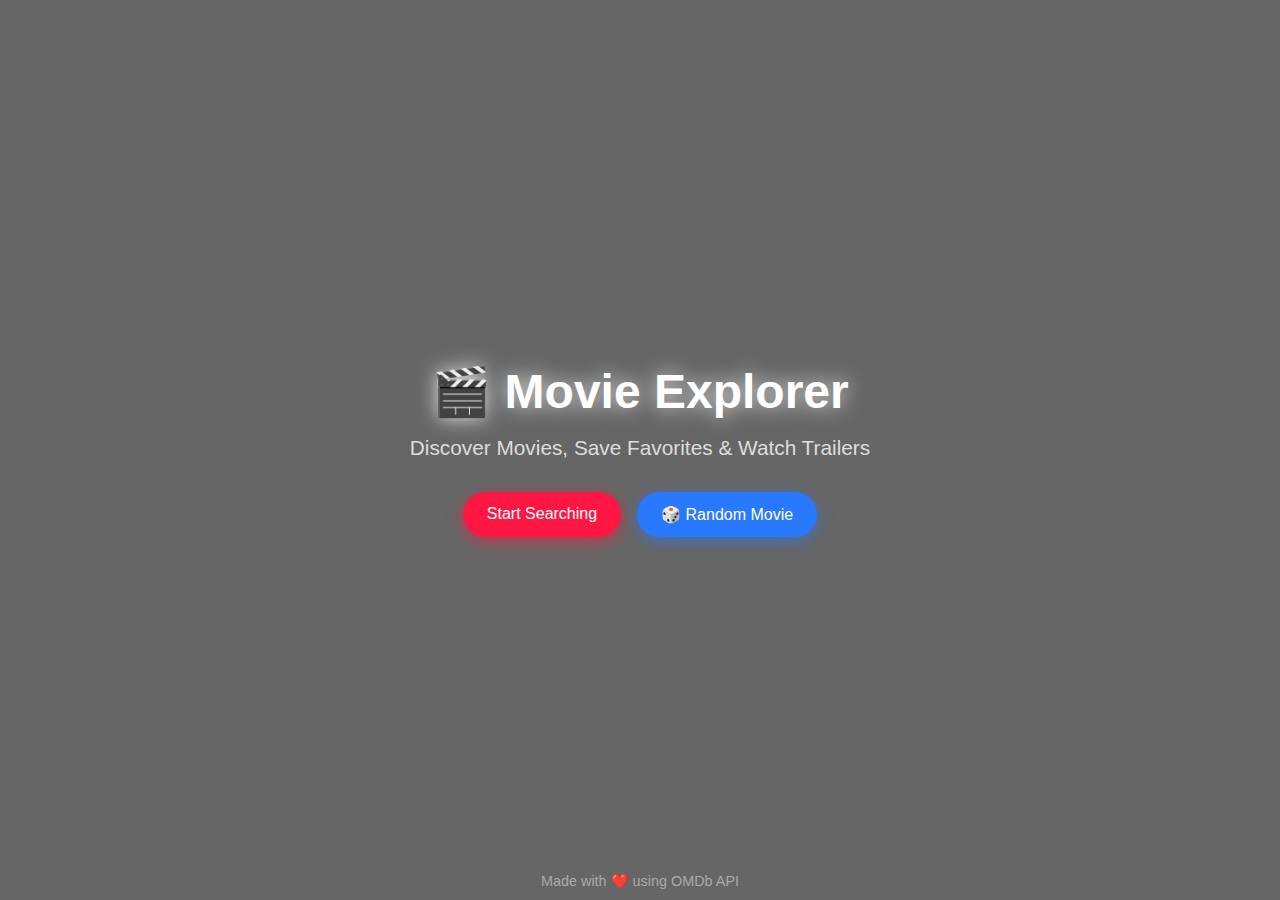
<file: movie-search-v2-main/index.html>
<!DOCTYPE html>
<html lang="en">
<head>
  <meta charset="UTF-8">
  <meta name="viewport" content="width=device-width, initial-scale=1.0">
  <title>Movie Explorer</title>
  <link rel="stylesheet" href="landing.css">
</head>
<body>
  <div class="overlay"></div>
  
  <div class="hero">
    <h1>🎬 Movie Explorer</h1>
    <p>Discover Movies, Save Favorites & Watch Trailers</p>
    <div class="buttons">
      <a href="indexs.html" class="btn search-btn">Start Searching</a>
      <button id="randomBtn" class="btn random-btn">🎲 Random Movie</button>
    </div>
  </div>

  <footer>
    <p>Made with ❤️ using OMDb API</p>
  </footer>

  <script src="landing.js"></script>
</body>
</html>
</file>
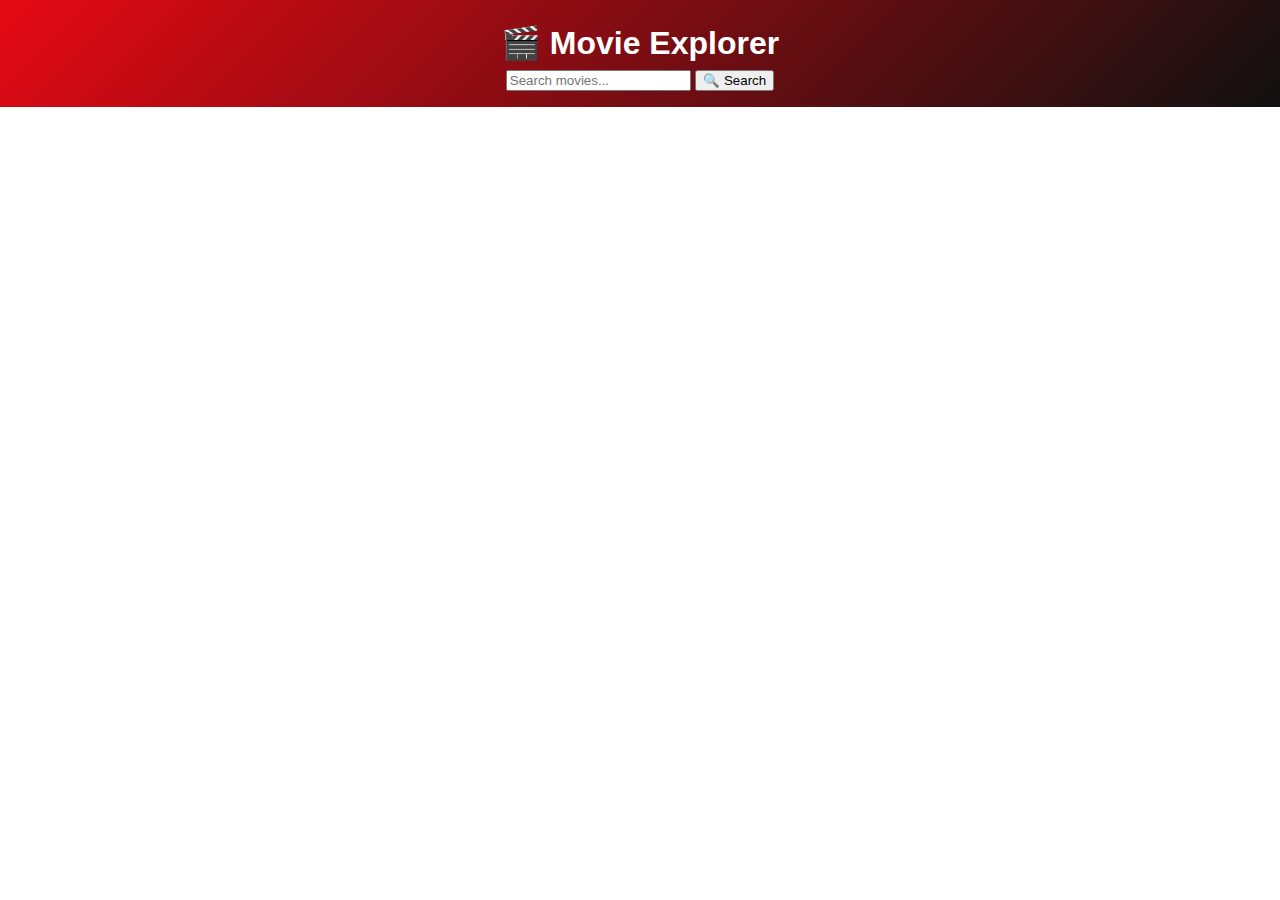
<file: movie-search-v2-main/indexs.html>
<!DOCTYPE html>
<html lang="en">
<head>
  <meta charset="UTF-8">
  <meta name="viewport" content="width=device-width, initial-scale=1.0">
  <title>Movie Explorer</title>
  <link rel="stylesheet" href="style.css">
</head>
<body>
  <header>
    <h1>🎬 Movie Explorer</h1>
    <form id="search-form">
      <input type="text" id="search-input" placeholder="Search movies..." required>
      <button type="submit">🔍 Search</button>
    </form>
  </header>

  <main>
    <div id="movie-container" class="movie-container"></div>
  </main>

  <script>
    const apiKey = "c9348fa6"; // ✅ your OMDb API key
    const movieContainer = document.getElementById("movie-container");
    const searchForm = document.getElementById("search-form");
    const searchInput = document.getElementById("search-input");

    window.addEventListener("DOMContentLoaded", () => {
      const urlParams = new URLSearchParams(window.location.search);
      const movieQuery = urlParams.get("movie");

      if (movieQuery) {
        searchInput.value = movieQuery;
        searchMovies(movieQuery);
      }
    });

    searchForm.addEventListener("submit", (e) => {
      e.preventDefault();
      const query = searchInput.value.trim();
      if (query) {
        searchMovies(query);
      }
    });

    async function searchMovies(query) {
      movieContainer.innerHTML = `<p>Loading...</p>`;

      try {
        let res = await fetch(`https://www.omdbapi.com/?apikey=${apiKey}&t=${encodeURIComponent(query)}&plot=short`);
        let data = await res.json();

        if (data.Response === "True") {
         
          displaySingleMovie(data);
          return;
        }

        res = await fetch(`https://www.omdbapi.com/?apikey=${apiKey}&s=${encodeURIComponent(query)}`);
        data = await res.json();

        if (data.Response === "True") {
          displayMovies(data.Search);
        } else {
          movieContainer.innerHTML = `<p>No movies found for "${query}".</p>`;
        }
      } catch (err) {
        console.error(err);
        movieContainer.innerHTML = `<p>Error fetching movies. Try again later.</p>`;
      }
    }

    function displaySingleMovie(details) {
      movieContainer.innerHTML = `
        <div class="movie-card single">
          <img src="${details.Poster !== "N/A" ? details.Poster : "placeholder.jpg"}" alt="${details.Title}">
          <h2>${details.Title} (${details.Year})</h2>
          <p><b>Genre:</b> ${details.Genre}</p>
          <p><b>Runtime:</b> ${details.Runtime}</p>
          <p><b>IMDb Rating:</b> ${details.imdbRating}</p>
          <p><b>Plot:</b> ${details.Plot}</p>
          <div class="actions">
            <button class="fav-btn" data-id="${details.imdbID}">⭐ Favorite</button>
            <a href="https://www.youtube.com/results?search_query=${encodeURIComponent(details.Title + " trailer")}" target="_blank" class="trailer-btn">🎥 Trailer</a>
          </div>
        </div>
      `;

      setupFavoriteButtons();
    }

    async function displayMovies(movies) {
      movieContainer.innerHTML = "";

      for (const movie of movies) {
        const detailsRes = await fetch(`https://www.omdbapi.com/?apikey=${apiKey}&i=${movie.imdbID}&plot=short`);
        const details = await detailsRes.json();

        const card = document.createElement("div");
        card.classList.add("movie-card");

        card.innerHTML = `
          <img src="${movie.Poster !== "N/A" ? movie.Poster : "placeholder.jpg"}" alt="${movie.Title}">
          <h3>${movie.Title}</h3>
          <p>(${movie.Year})</p>
          <p><b>Rating:</b> ${details.imdbRating || "N/A"}</p>
          <div class="actions">
            <button class="fav-btn" data-id="${movie.imdbID}">⭐ Favorite</button>
            <a href="https://www.youtube.com/results?search_query=${encodeURIComponent(movie.Title + " trailer")}" target="_blank" class="trailer-btn">🎥 Trailer</a>
          </div>
        `;

        movieContainer.appendChild(card);
      }

      setupFavoriteButtons();
    }

    function setupFavoriteButtons() {
      document.querySelectorAll(".fav-btn").forEach((btn) => {
        btn.addEventListener("click", () => {
          const movieId = btn.getAttribute("data-id");
          let favorites = JSON.parse(localStorage.getItem("favorites")) || [];

          if (!favorites.includes(movieId)) {
            favorites.push(movieId);
            localStorage.setItem("favorites", JSON.stringify(favorites));
            alert("Movie added to favorites!");
          } else {
            alert("Already in favorites!");
          }
        });
      });
    }
  </script>
</body>
</html>
</file>
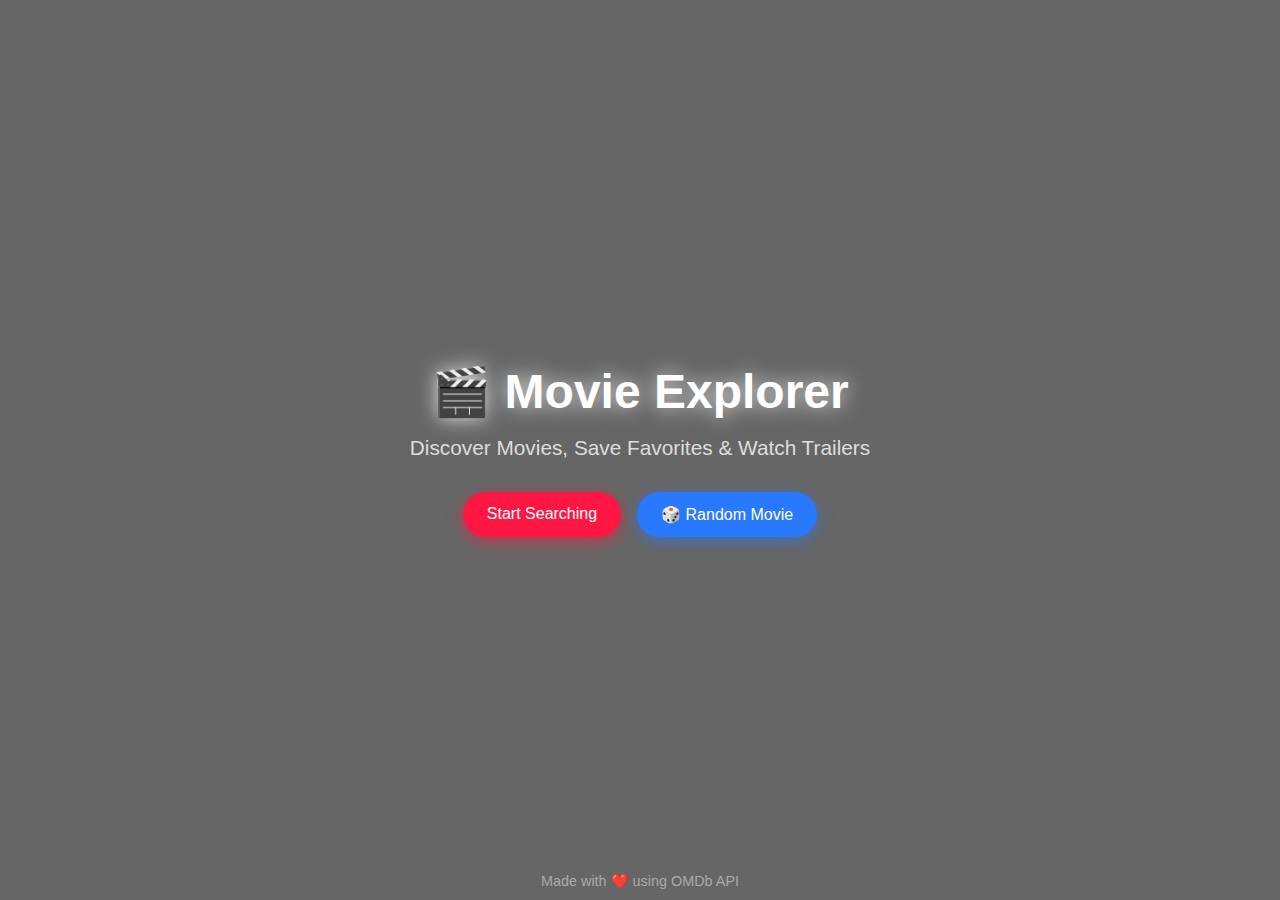
<file: movie-search-v2-main/landing.html>
<!DOCTYPE html>
<html lang="en">
<head>
  <meta charset="UTF-8">
  <meta name="viewport" content="width=device-width, initial-scale=1.0">
  <title>Movie Explorer</title>
  <link rel="stylesheet" href="landing.css">
</head>
<body>
  <div class="overlay"></div>
  
  <div class="hero">
    <h1>🎬 Movie Explorer</h1>
    <p>Discover Movies, Save Favorites & Watch Trailers</p>
    <div class="buttons">
      <a href="index.html" class="btn search-btn">Start Searching</a>
      <button id="randomBtn" class="btn random-btn">🎲 Random Movie</button>
    </div>
  </div>

  <footer>
    <p>Made with ❤️ using OMDb API</p>
  </footer>

  <script src="landing.js"></script>
</body>
</html>
</file>
<file: movie-search-v2-main/style.css>
body {
  margin: 0;
  font-family: "Poppins", sans-serif;
  transition: background 0.3s, color 0.3s;
}

/* Dark / Light Theme */
.dark-theme {
  background: #111;
  color: #fff;
}

.light-theme {
  background: #f5f5f5;
  color: #111;
}

/* Header */
header {
  text-align: center;
  padding: 1rem;
  background: linear-gradient(135deg, #e50914, #111);
  color: white;
}

header h1 {
  margin: 0.5rem 0;
}

.controls {
  margin-top: 0.5rem;
}

.controls input {
  padding: 0.5rem;
  border-radius: 5px;
  border: none;
  width: 200px;
}

.controls button, .controls .home-btn {
  margin-left: 5px;
  padding: 0.5rem 0.8rem;
  border: none;
  border-radius: 5px;
  cursor: pointer;
  text-decoration: none;
  font-weight: 600;
}

.home-btn {
  background: #444;
  color: white;
}

/* Movie Grid */
.movie-grid {
  display: grid;
  grid-template-columns: repeat(auto-fit, minmax(220px, 1fr));
  gap: 20px;
  padding: 20px;
}

.movie-card {
  perspective: 1000px;
}

.card-inner {
  position: relative;
  width: 100%;
  height: 330px;
  transition: transform 0.6s;
  transform-style: preserve-3d;
}

.movie-card:hover .card-inner {
  transform: rotateY(180deg);
}

.card-front, .card-back {
  position: absolute;
  width: 100%;
  height: 100%;
  border-radius: 12px;
  backface-visibility: hidden;
  overflow: hidden;
  box-shadow: 0 4px 8px rgba(0,0,0,0.4);
}

.card-front img {
  width: 100%;
  height: 100%;
  object-fit: cover;
}

.card-back {
  background: #222;
  color: #fff;
  transform: rotateY(180deg);
  padding: 1rem;
  display: flex;
  flex-direction: column;
  justify-content: space-between;
}

.card-back h3 {
  margin: 0.5rem 0;
}

.card-back button {
  margin-top: auto;
  padding: 0.4rem;
  border: none;
  border-radius: 6px;
  cursor: pointer;
}

.watchlist-btn {
  background: gold;
}

.trailer-btn {
  background: #e50914;
  color: white;
}

footer {
  text-align: center;
  padding: 1rem;
  background: #111;
  color: white;
  font-size: 0.9rem;
}

/* Landing Page */
.landing-page {
  margin: 0;
  height: 100vh;
  background: url("https://wallpapercave.com/wp/wp6616797.jpg") no-repeat center center/cover;
  position: relative;
  color: white;
}

.overlay {
  position: absolute;
  top: 0; left: 0; right: 0; bottom: 0;
  background: rgba(0,0,0,0.6);
}

.hero {
  height: 100vh;
  display: flex;
  align-items: center;
  justify-content: center;
  text-align: center;
  position: relative;
  z-index: 1;
  flex-direction: column;
}

.hero-content h1 {
  font-size: 3rem;
  margin-bottom: 1rem;
}

.hero-content p {
  font-size: 1.2rem;
  margin-bottom: 2rem;
}

.hero-buttons {
  display: flex;
  gap: 15px;
  flex-wrap: wrap;
  justify-content: center;
}

.btn {
  padding: 0.7rem 1.5rem;
  border: none;
  border-radius: 8px;
  font-size: 1rem;
  font-weight: 600;
  cursor: pointer;
  text-decoration: none;
  transition: transform 0.2s;
}

.start-btn {
  background: #e50914;
  color: white;
}

.random-btn {
  background: gold;
  color: black;
}

.btn:hover {
  transform: scale(1.05);
}
</file>
<file: movie-search-v2-main/landing.css>
/* Reset */
* {
  margin: 0;
  padding: 0;
  box-sizing: border-box;
}

body {
  height: 100vh;
  width: 100vw;
  font-family: 'Poppins', sans-serif;
  color: #fff;
  overflow: hidden;
  position: relative;
}

.overlay {
  position: absolute;
  inset: 0;
  background: rgba(0, 0, 0, 0.6);
  z-index: 1;
}

/* Background slideshow */
body {
  background-size: cover;
  background-position: center;
  transition: background-image 1s ease-in-out;
}

/* Hero section */
.hero {
  position: relative;
  z-index: 2;
  height: 100%;
  display: flex;
  flex-direction: column;
  justify-content: center;
  align-items: center;
  text-align: center;
  padding: 2rem;
}

.hero h1 {
  font-size: 3rem;
  text-shadow: 0 0 20px rgba(255, 255, 255, 0.8);
  margin-bottom: 1rem;
}

.hero p {
  font-size: 1.3rem;
  margin-bottom: 2rem;
  color: #ddd;
}

.buttons {
  display: flex;
  gap: 1rem;
}

.btn {
  padding: 0.8rem 1.5rem;
  border: none;
  border-radius: 50px;
  text-decoration: none;
  background: #ff1744;
  color: #fff;
  font-size: 1rem;
  cursor: pointer;
  transition: all 0.3s;
  box-shadow: 0 4px 15px rgba(255, 23, 68, 0.6);
}

.btn:hover {
  background: #ff4569;
  transform: scale(1.05);
  box-shadow: 0 6px 20px rgba(255, 23, 68, 0.9);
}

.random-btn {
  background: #2979ff;
  box-shadow: 0 4px 15px rgba(41, 121, 255, 0.6);
}

.random-btn:hover {
  background: #5393ff;
  box-shadow: 0 6px 20px rgba(41, 121, 255, 0.9);
}

/* Footer */
footer {
  position: absolute;
  bottom: 10px;
  width: 100%;
  text-align: center;
  color: #aaa;
  font-size: 0.9rem;
  z-index: 2;
}
</file>
